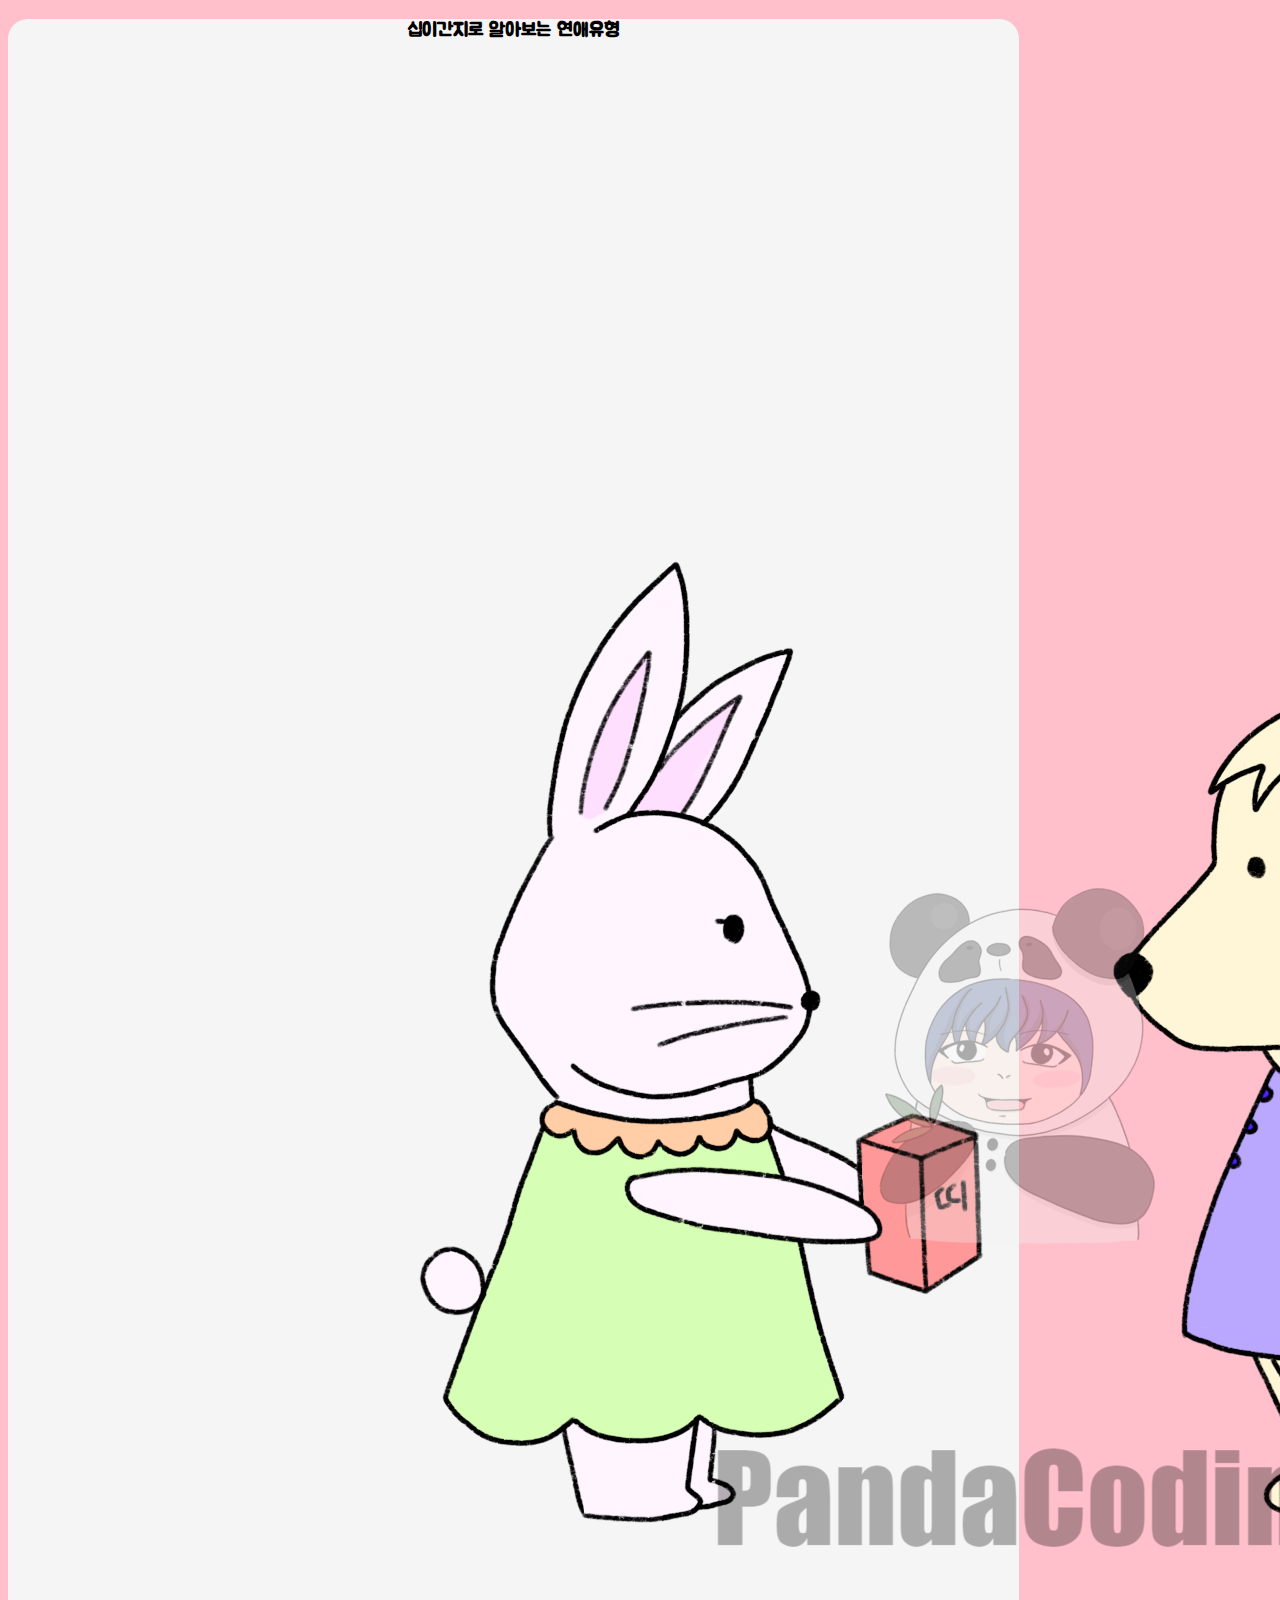
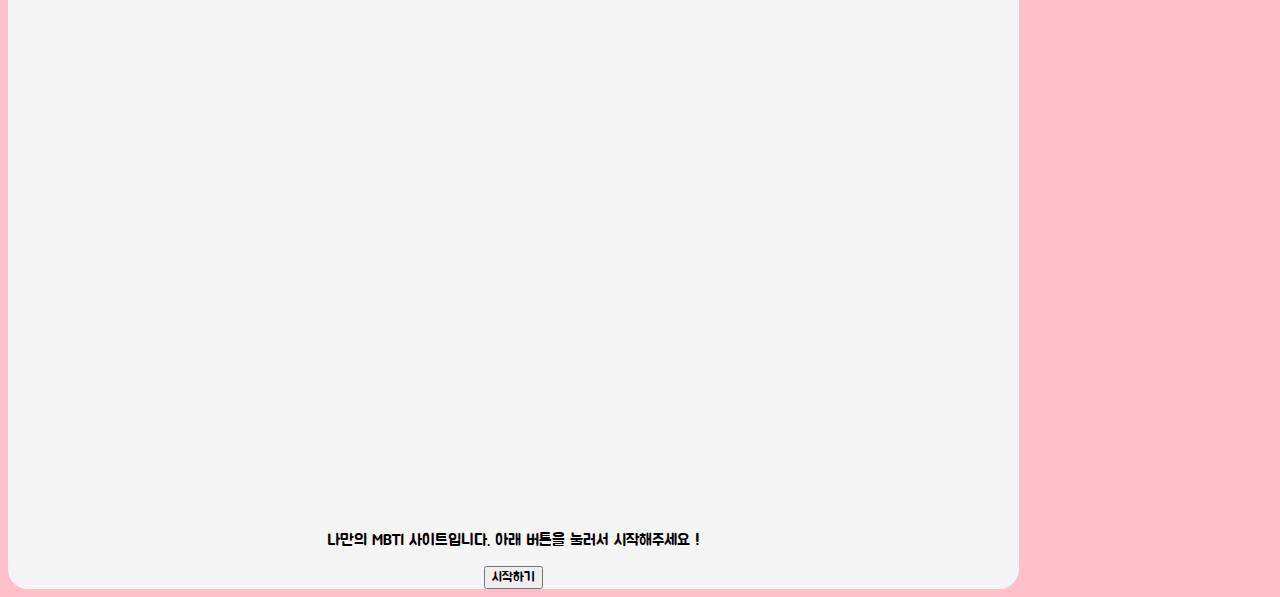
<file: MBTI/start/index.html>
<!DOCTYPE html>
<html lang="ko"> 
<head>
    <meta charset="UTF-8">
    
    <meta name="viewport" content="width=device-width,initial-scale=1">
    <meta http-equiv="X-UA-Compatible" content="IE=edge">
    <!-- 모바일에서도 비율예쁘게 보이게 설정하는 태그 -->
    <meta name="viewport" content="width=device-width, initial-scale=1.0">
    
    <title>Document</title>
    <link href="https://cdn.jsdelivr.net/npm/bootstrap@5.1.3/dist/css/bootstrap.min.css" rel="stylesheet" integrity="sha384-1BmE4kWBq78iYhFldvKuhfTAU6auU8tT94WrHftjDbrCEXSU1oBoqyl2QvZ6jIW3" crossorigin="anonymous">
    <link rel="stylesheet" href="./css/default.css">
    <link rel="stylesheet" href="./css/main.css">
    <link rel="stylesheet" href="./css/qna.css">
    <link rel="stylesheet" href="./css/animation.css">
    <link rel="preconnect" href="https://fonts.googleapis.com">
    <link rel="preconnect" href="https://fonts.gstatic.com" crossorigin>
    <link href="https://fonts.googleapis.com/css2?family=Jua&display=swap" rel="stylesheet">
</head>
<body>
    <div class="container">
    <section id="main" class="mx-auto mt-5 py-5 px-3">
        <h3 class="">십이간지로 알아보는 연애유형</h3>
        <!-- mx-auto 가운데정렬 -->
        <div class="col-lg-6 col-md-8 col-sm-10 col-12 mx-auto">
            <img src="./img/main.png" alt="mainImage" class="img-fluid">
        </div>
        <p>
            나만의 MBTI 사이트입니다.
            아래 버튼을 눌러서 시작해주세요 ! 
        </p>
        <button type="button" class="btn btn-danger mt-3" onclick="js:begin()">시작하기</button>
    </section>

    <section id="qna">
        <div class="qBox">

            
        </div>
        <div class="answerBox">


        </div>
        
    </section>

    <section id="result">
        
    </section>
    <script src="./js/data.js" charset="utf-8"></script>
    <script src="./js/start.js" charset="utf-8"></script>
</div>
</body>
</html>
</file>
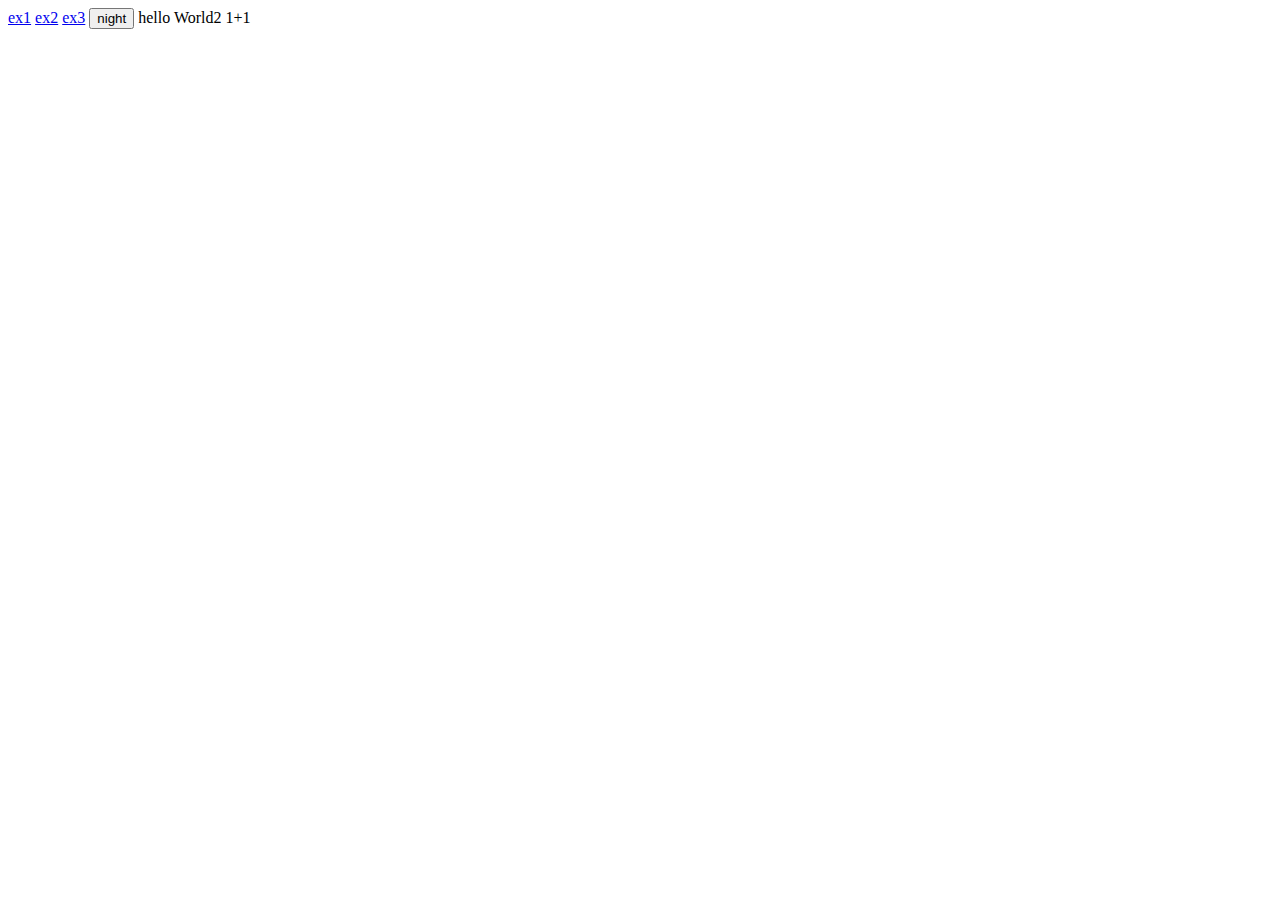
<file: 생활코딩js/ex1.html>
<!DOCTYPE html>
<html lang="en">
<head>
    <meta charset="UTF-8">
    <meta http-equiv="X-UA-Compatible" content="IE=edge">
    <meta name="viewport" content="width=device-width, initial-scale=1.0">
    <title>Document</title>
</head>
<body><a href="ex1.html">ex1</a>
    <a href="ex2.html">ex2</a>
    <a href="ex3.html">ex3</a>
    <input type="button" value="night" onclick="nightDayHandler(this);">
    <script>
        document.write("hello World"); 
        document.write(1+1);    // 동적
    </script>
<script src="colors.js"></script> <script src="https://code.jquery.com/jquery-3.6.0.js" integrity="sha256-H+K7U5CnXl1h5ywQfKtSj8PCmoN9aaq30gDh27Xc0jk=" crossorigin="anonymous"></script>
    <!-- 정적 -->
    1+1 
</body>
</html>
</file>
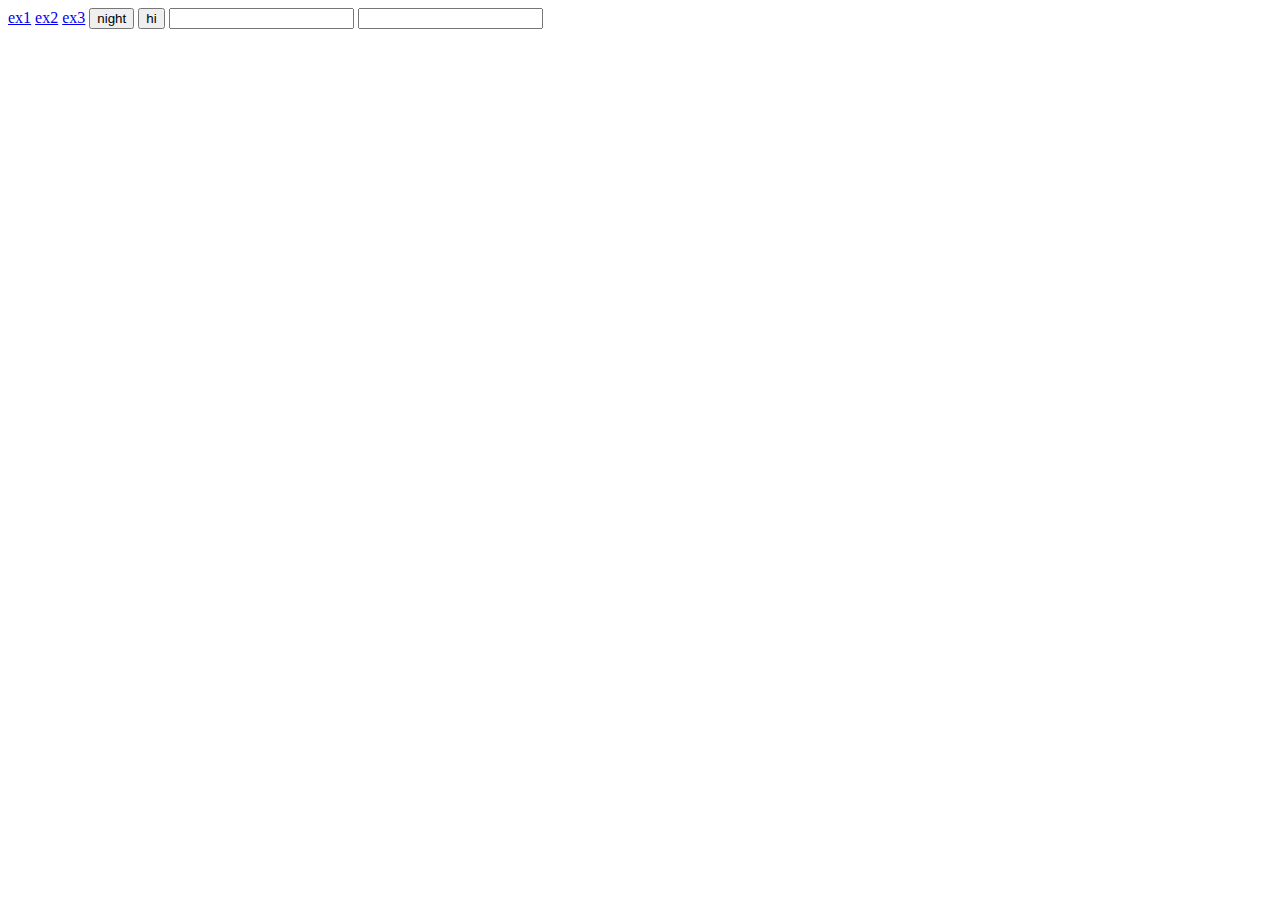
<file: 생활코딩js/ex2.html>
<!DOCTYPE html>
<html lang="en">
<head>
    <meta charset="UTF-8">
    <meta http-equiv="X-UA-Compatible" content="IE=edge">
    <meta name="viewport" content="width=device-width, initial-scale=1.0">
    <title>Document</title>
</head>
<body><a href="ex1.html">ex1</a>
    <a href="ex2.html">ex2</a>
    <a href="ex3.html">ex3</a>
    <input type="button" value="night" onclick="nightDayHandler(this);">
    <!-- on ~ 이라하는것은 event라고 한다 -->
    <input type="button" value="hi" onclick="alert('hi')">
    <input type="text" onchange="alert('changed')"> 
    <input type="text" onkeydown="alert('keydown')"> 
    <script src="colors.js"></script>
    <script src="https://code.jquery.com/jquery-3.6.0.js" integrity="sha256-H+K7U5CnXl1h5ywQfKtSj8PCmoN9aaq30gDh27Xc0jk=" crossorigin="anonymous"></script>
</body>
</html>
</file>
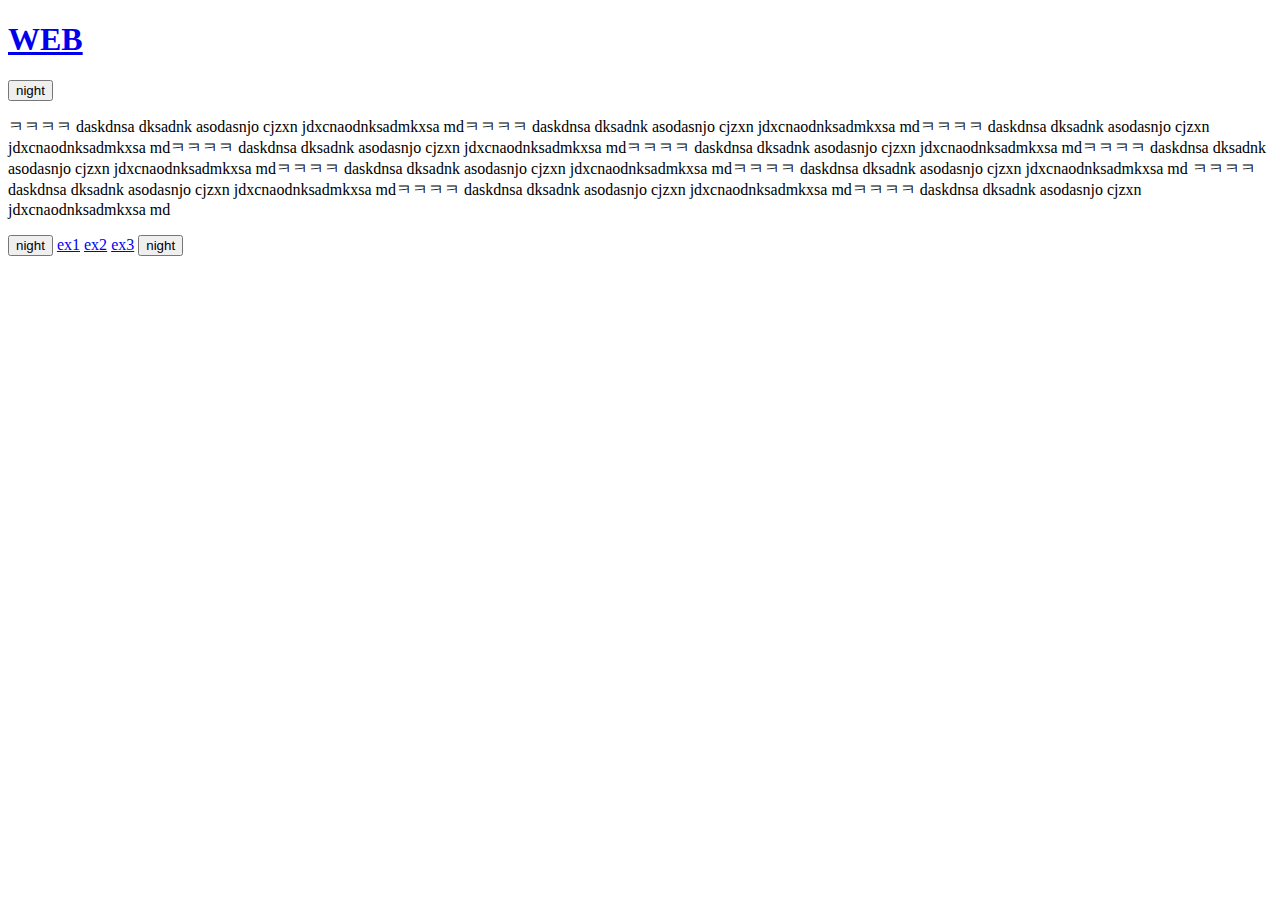
<file: 생활코딩js/ex3.html>
<!DOCTYPE html>
<html lang="en">
<head>
    <meta charset="UTF-8">
    <meta http-equiv="X-UA-Compatible" content="IE=edge">
    <meta name="viewport" content="width=device-width, initial-scale=1.0">
    <title>Document</title>

</head>

<body>
    <h1><a href="index.html">WEB</a></h1>
    <!-- <input type="button" value = "Night" onclick="
    document.querySelector('body').style.backgroundColor='black';
    document.querySelector('body').style.color='white';
    ">
    <input type="button" value = "day" onclick="
    document.querySelector('body').style.backgroundColor='white';
    document.querySelector('body').style.color='black';
    ">  -->
    <input id="night_day" type="button" value="night" onclick="

        var target = document.querySelector('body') // target으로 변수안에 넣는다. 
    if(document.querySelector('#night_day').value === 'night'){ 
        target.style.backgroundColor='black';
        target.style.color='white';
        document.querySelector('#night_day').value = 'day';
    }
    else{
        target.style.backgroundColor='white';
        target.style.color='black';
        document.querySelector('#night_day').value = 'night';
    }
    ">
    <p>ㅋㅋㅋㅋ daskdnsa dksadnk asodasnjo cjzxn jdxcnaodnksadmkxsa mdㅋㅋㅋㅋ daskdnsa dksadnk asodasnjo cjzxn jdxcnaodnksadmkxsa mdㅋㅋㅋㅋ daskdnsa dksadnk asodasnjo cjzxn jdxcnaodnksadmkxsa mdㅋㅋㅋㅋ daskdnsa dksadnk asodasnjo cjzxn jdxcnaodnksadmkxsa mdㅋㅋㅋㅋ daskdnsa dksadnk asodasnjo cjzxn jdxcnaodnksadmkxsa mdㅋㅋㅋㅋ daskdnsa dksadnk asodasnjo cjzxn jdxcnaodnksadmkxsa mdㅋㅋㅋㅋ daskdnsa dksadnk asodasnjo cjzxn jdxcnaodnksadmkxsa mdㅋㅋㅋㅋ daskdnsa dksadnk asodasnjo cjzxn jdxcnaodnksadmkxsa md
        ㅋㅋㅋㅋ daskdnsa dksadnk asodasnjo cjzxn jdxcnaodnksadmkxsa mdㅋㅋㅋㅋ daskdnsa dksadnk asodasnjo cjzxn jdxcnaodnksadmkxsa mdㅋㅋㅋㅋ daskdnsa dksadnk asodasnjo cjzxn jdxcnaodnksadmkxsa md</p>
    </p>

    <input type="button" value="night" onclick="
        var target = document.querySelector('body')
    if(this.value === 'night'){ 
        target.style.backgroundColor='black';
        target.style.color='white';
        this.value = 'day';
    }
    else{
        target.style.backgroundColor='white';
        target.style.color='black';
        this.value = 'night';
    }
    ">
    <a href="ex1.html">ex1</a>
    <a href="ex2.html">ex2</a>
    <a href="ex3.html">ex3</a>

        <input type="button" value="night" onclick="nightDayHandler(this);">
        <script src="colors.js"></script>
        <script src="https://code.jquery.com/jquery-3.6.0.js" integrity="sha256-H+K7U5CnXl1h5ywQfKtSj8PCmoN9aaq30gDh27Xc0jk=" crossorigin="anonymous"></script>
</body>
</html>
</file>
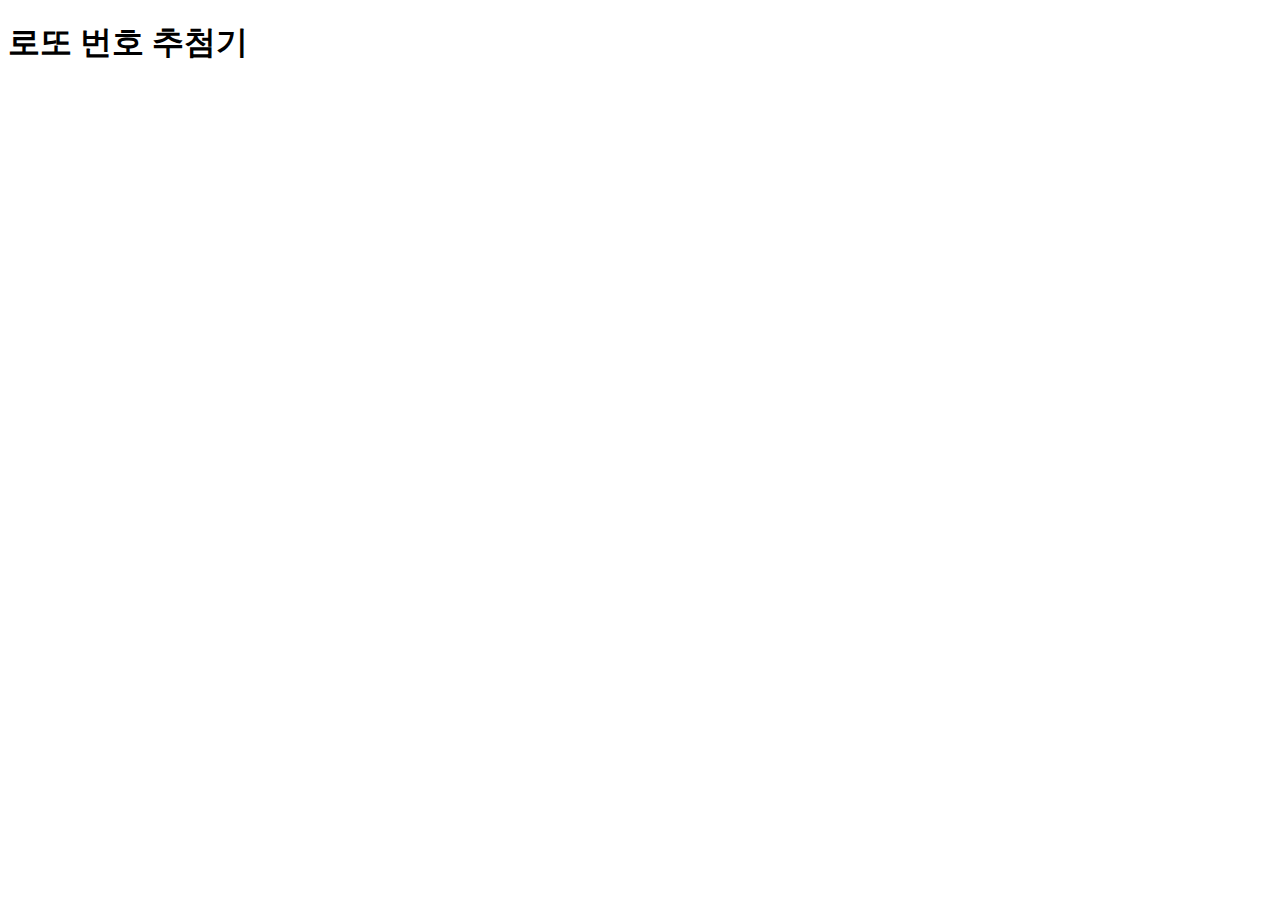
<file: 코드라이언/로또.html>
<!DOCTYPE html>
<html lang="en">
<head>
    <meta charset="UTF-8">
    <meta http-equiv="X-UA-Compatible" content="IE=edge">
    <meta name="viewport" content="width=device-width, initial-scale=1.0">
    <title>Document</title>
</head>
<body>
    <h1>로또 번호 추첨기</h1>
    <script>
        var lotto = [];
        lotto.push(parseInt( Math.random()*45+1));
        lotto.push(parseInt( Math.random()*45+1));
        lotto.push(parseInt( Math.random()*45+1));
        lotto.push(parseInt( Math.random()*45+1));
        lotto.push(parseInt( Math.random()*45+1));
        lotto.push(parseInt( Math.random()*45+1));
        // lotto.push(7); 
        // let num = Math.random()*45+1; // random 0~1미만 -> 0~46미만 
        // let ball1 = parseInt(num);  //parseInt 소수점을 버리고 정수형 
        document.write(ball1);
    </script>
    
</body>
</html>
</file>
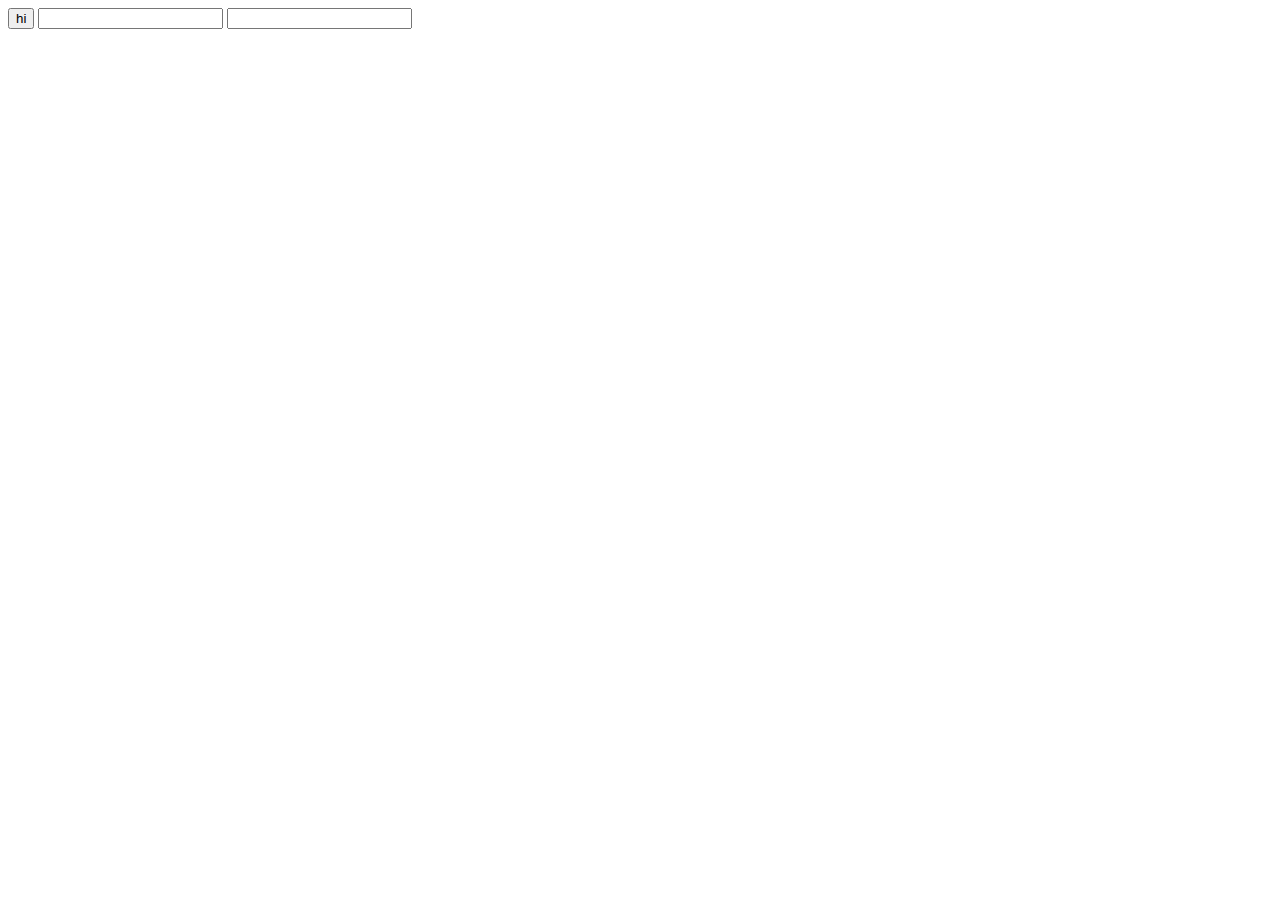
<file: 코드라이언/생활코딩js/ex2.html>
<!DOCTYPE html>
<html lang="en">
<head>
    <meta charset="UTF-8">
    <meta http-equiv="X-UA-Compatible" content="IE=edge">
    <meta name="viewport" content="width=device-width, initial-scale=1.0">
    <title>Document</title>
</head>
<body>

    <!-- on ~ 이라하는것은 event라고 한다 -->
    <input type="button" value="hi" onclick="alert('hi')">
    <input type="text" onchange="alert('changed')"> 
    <input type="text" onkeydown="alert('keydown')"> 
</body>
</html>
</file>
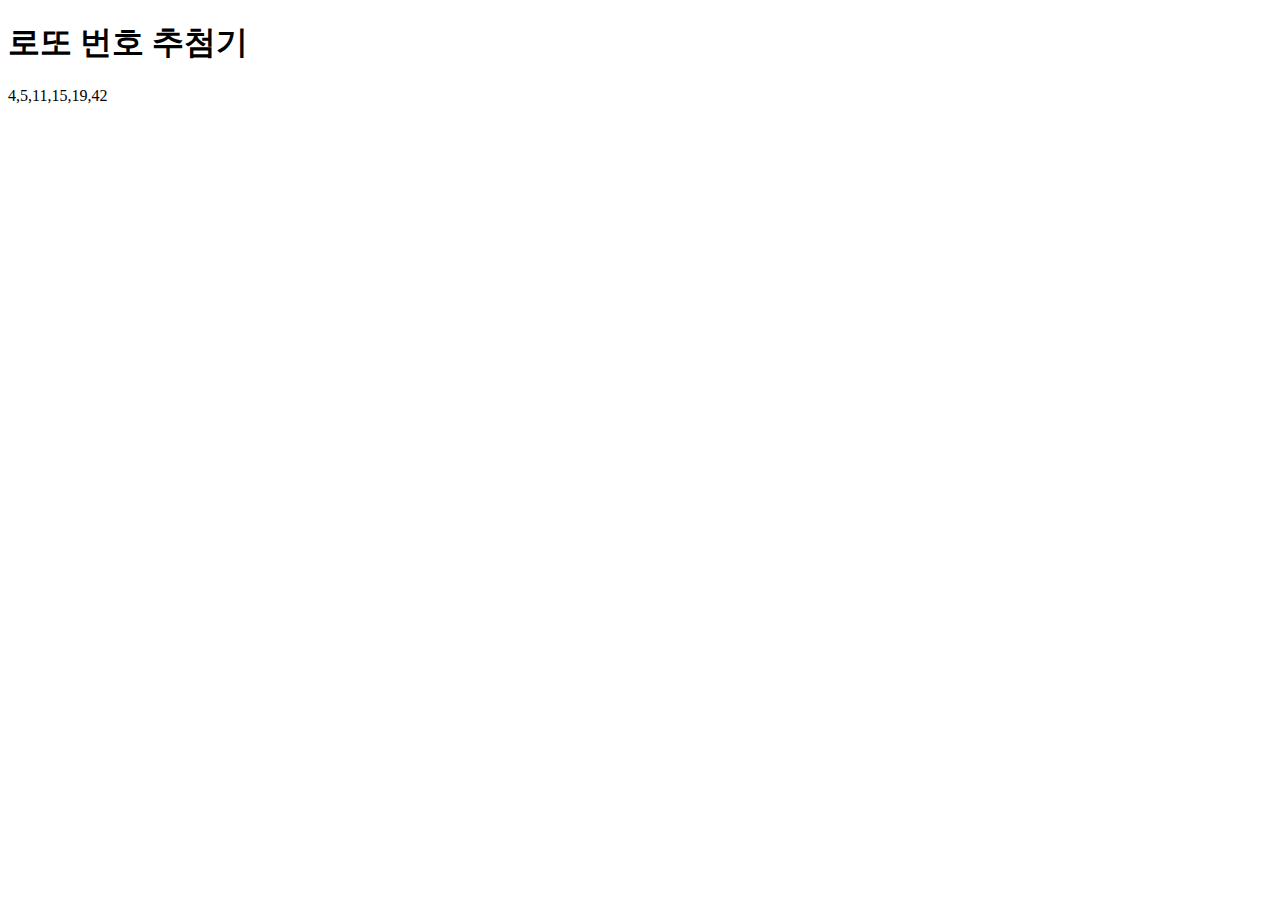
<file: 코드라이언/일단만드는 js/로또.html>
<!DOCTYPE html>
<html lang="en">
<head>
    <meta charset="UTF-8">
    <meta http-equiv="X-UA-Compatible" content="IE=edge">
    <meta name="viewport" content="width=device-width, initial-scale=1.0">
    <title>Document</title>
</head>
<body>
    <h1>로또 번호 추첨기</h1>
    <script>
        var lotto = [];
        // lotto.push(parseInt( Math.random()*45+1));
        // lotto.push(parseInt( Math.random()*45+1));
        // lotto.push(parseInt( Math.random()*45+1));
        // lotto.push(parseInt( Math.random()*45+1));
        // lotto.push(parseInt( Math.random()*45+1));
        // lotto.push(parseInt( Math.random()*45+1));


        //for/while문 
        while (lotto.length<6)
        {  
             // 중복문제 발생 
            // lotto.push(parseInt( Math.random()*45+1)); 
            var num = parseInt(Math.random()*45+1);
            //값잉 없으면 -1 return 한다 
            if (lotto.indexOf(num == -1)){
                lotto.push(num); 
            }
        }
        //a,b=>a-b 오름차순 정렬가능 
        lotto.sort((a,b)=>a-b);
        document.write(lotto)
    </script>
    
</body>
</html>
</file>
<file: MBTI/start/css/default.css>
body{
    background-color: pink;
}

*{
    font-family: 'Jua', sans-serif;
}
</file>
<file: MBTI/start/css/main.css>
#main{
    background-color: whitesmoke;
    width: 80%;
    text-align: center;
    border-radius: 20px;

}
</file>
<file: MBTI/start/css/qna.css>
#qna{
    display: none;
}
</file>
<file: MBTI/start/css/animation.css>
/* 에니메이션 넣기 */

@keyframes fadeIn{
    from{ opacity: 0;}
    to {opacity: 1;}
}
@keyframes fadeOut{
    from{ opacityt: 1;}
    to {opacity: 0;}
}
@-webkit-keyframes fadeIn{
    from{ opacity: 0;}
    to {opacity: 1;}
}
@-webkit-keyframes fadeOut{
    from{ opacityt: 1;}
    to {opacity: 0;}
}
.fadeIn{
    animation: fadeIn;
    animation-duration: 1s;
}
.fadeOut{
    animation: fadeOut;
    animation-duration: 1s;
}
</file>
